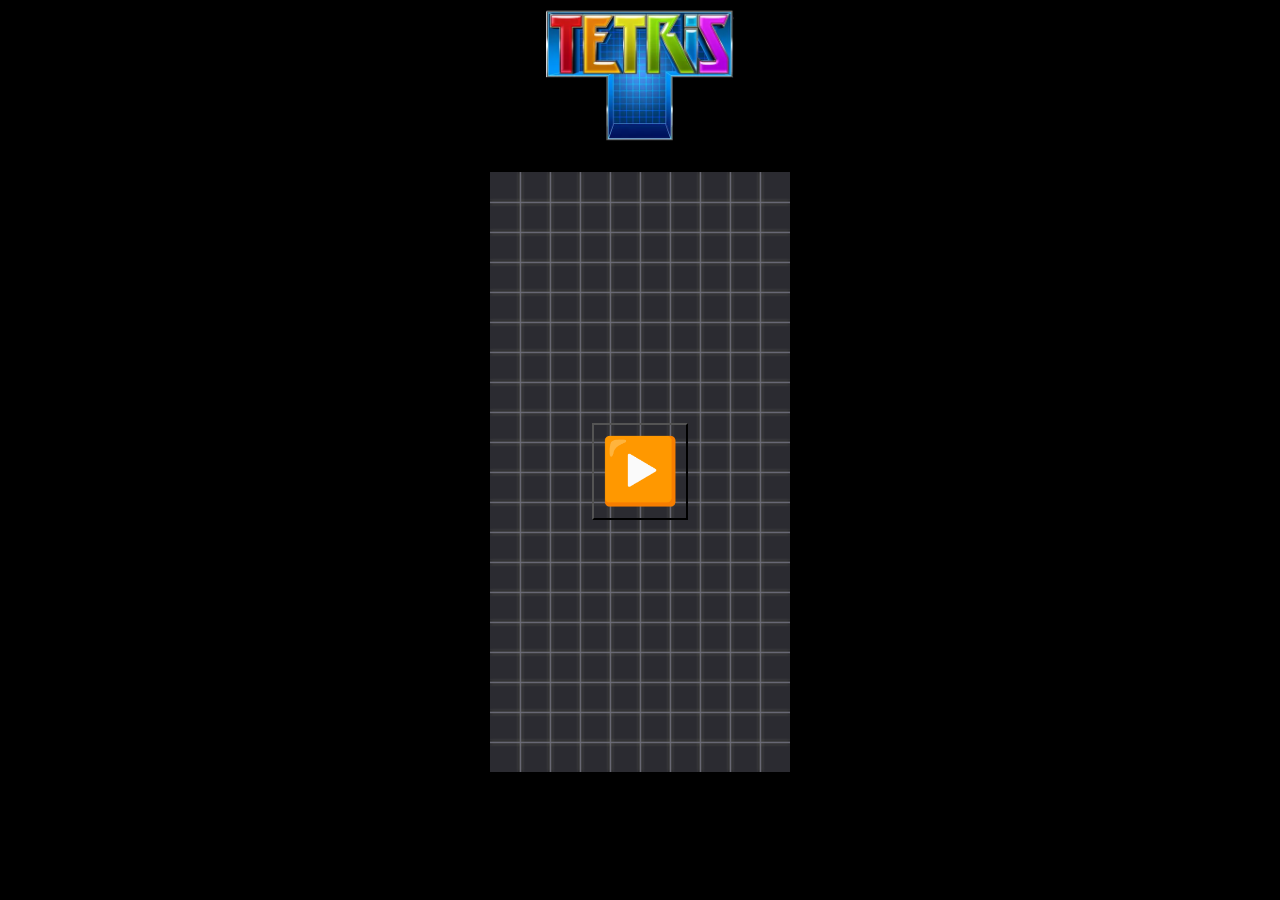
<file: index.html>
<!DOCTYPE html>
<html lang="en">
  <head>
    <meta charset="utf-8">
    <title>Tetris by Chuckstock</title>

    <link rel="stylesheet" type="text/css" href="https://maxcdn.bootstrapcdn.com/bootstrap/3.3.5/css/bootstrap.min.css">
    <link rel="stylesheet" type="text/css" href="css/main.css">
  </head>
  <body>
    <header>
      <img src="./tetris.webp" style="width:188px; height: auto;"></br>
    </header>
    <div width="300" height="600" style="position: relative; display: flex; justify-content: center; align-items: center;">
      <canvas id="screen" width="300" height="600"></canvas>
      <button style="position: absolute; background: none; font-size: 64px;" id="play">▶️</button>
    </div>
      <!-- <aside>Next Piece
        <div></div>
      </aside> -->
    <script src="https://code.jquery.com/jquery-2.1.4.min.js"></script>

    <script src="https://maxcdn.bootstrapcdn.com/bootstrap/3.3.5/js/bootstrap.min.js"></script>

    <script type="text/javascript" src="js/utility.js"></script>
    <script type="text/javascript" src="js/pieces.js"></script>
    <script type="text/javascript" src="js/game.js"></script>
  </body>
</html>
</file>
<file: css/main.css>
/* add custom styles */
body {
  background-color: black;
}
canvas {
  display: block;
  margin-left: auto;
  margin-right: auto;
  background: grey;
  background-image: url(../images/bg.png);
}

header {
  margin: 0 auto;
}

img {
  display: block;
  margin: 10px auto;
  height: 100px;
  width: 300px;
}

aside {
  float: right;
  margin-right: 20%;
  }

aside div {
  float: right;
  height: 100px;
  width: 100px;
  border: 1px solid black;
  margin-right: 40%;
  background-color: rgb(43, 43, 49);
}
</file>
